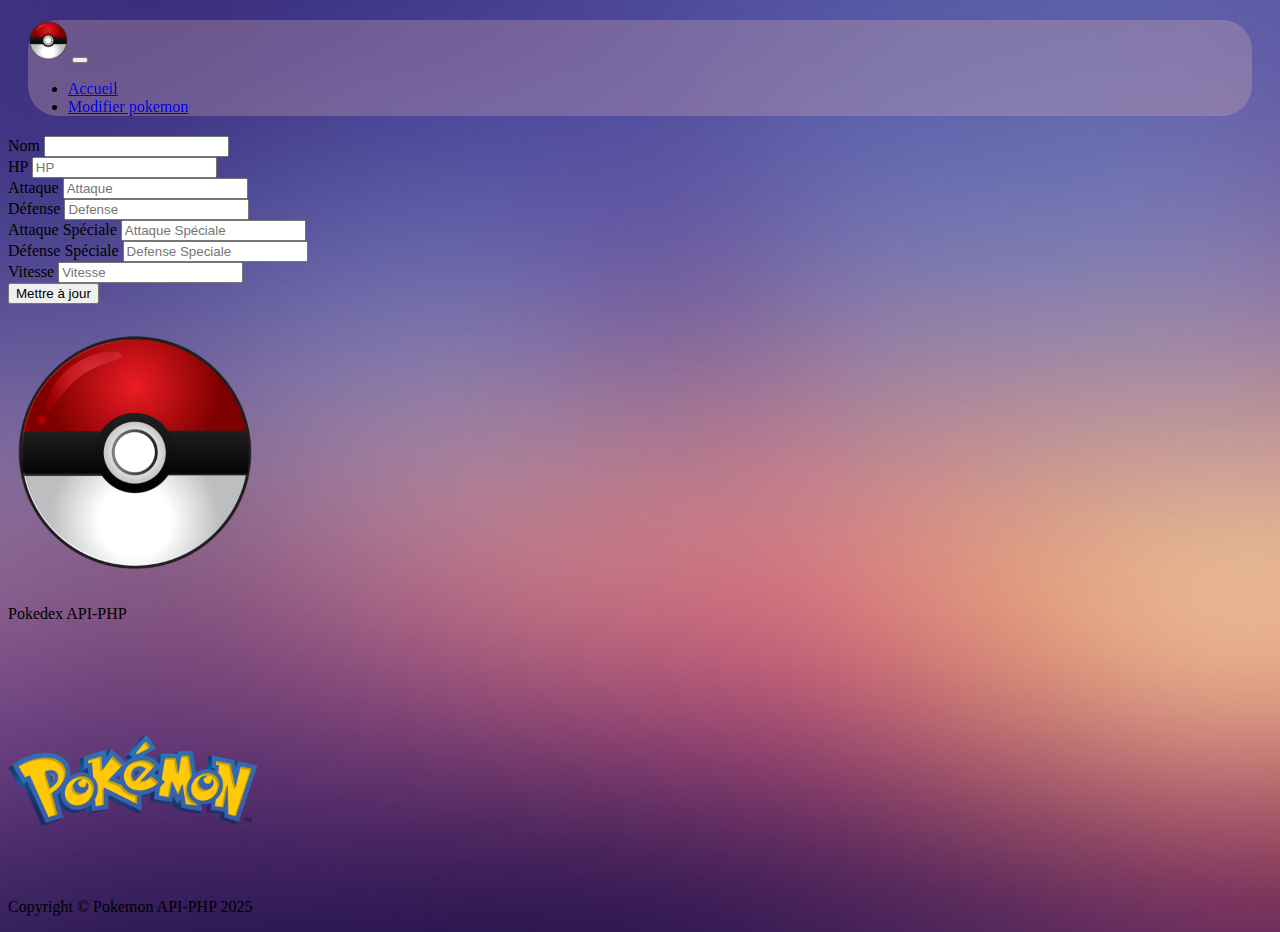
<file: pokemon.html>
<!DOCTYPE html>
<html lang="en">
    <head>
        <meta charset="utf-8" />
        <meta name="viewport" content="width=device-width, initial-scale=1, shrink-to-fit=no" />
        <meta name="description" content="" />
        <meta name="author" content="" />
        <title>Pokemon API-PHP</title>
        <!-- Favicon-->
        <link rel="icon" type="image/x-icon" href="assets/img/pok.png" />
        <!-- Bootstrap icons-->
        <link href="https://cdn.jsdelivr.net/npm/bootstrap-icons@1.5.0/font/bootstrap-icons.css" rel="stylesheet" />
        <!-- Core theme CSS (includes Bootstrap)-->
        <link href="https://cdn.jsdelivr.net/npm/bootstrap@5.3.2/dist/css/bootstrap.min.css" rel="stylesheet"
    integrity="sha384-T3c6CoIi6uLrA9TneNEoa7RxnatzjcDSCmG1MXxSR1GAsXEV/Dwwykc2MPK8M2HN" crossorigin="anonymous">
        <!--<link href="css/styles.css" rel="stylesheet" />-->
        <link href="style.css" rel="stylesheet"/>
        <script src="js/read_single.js" defer></script>
        <script src="https://cdn.jsdelivr.net/npm/bootstrap@5.3.2/dist/js/bootstrap.bundle.min.js"
        integrity="sha384-C6RzsynM9kWDrMNeT87bh95OGNyZPhcTNXj1NW7RuBCsyN/o0jlpcV8Qyq46cDfL"
        crossorigin="anonymous"></script>
    </head>
    <body>
        
        <!-- Navigation-->
        <nav class="navbar navbar-expand-lg bg-danger navbar-dark">
            <div class="container-fluid">
                <a class="navbar-brand" href="index.html"><img src="assets/img/pok.png" alt="" width="40"></a>
                <button class="navbar-toggler" type="button" data-bs-toggle="collapse"
                    data-bs-target="#navbarSupportedContent" aria-controls="navbarSupportedContent" aria-expanded="false"
                    aria-label="Toggle navigation">
                    <span class="navbar-toggler-icon"></span>
                </button>
                <div class="collapse navbar-collapse" id="navbarSupportedContent">
                    <ul class="navbar-nav me-auto mb-2 mb-lg-0">
                        <li class="nav-item">
                            <a class="nav-link active" aria-current="page" href="index.html">Accueil</a>
                        </li>
                        <li class="nav-item">
                            <a class="nav-link" data-bs-toggle="collapse" href="#collapseUpdate" role="button" aria-expanded="false" aria-controls="collapseUpdate">Modifier pokemon</a>
                        </li>
                    </ul>
                </div>
            </div>
        </nav>
        
        <div class="collapse" id="collapseUpdate">
            <div class="row">
                <div class="col-8 col-md-4 mx-auto">
                    <form id="update-pokemon-form">
                    <div class="mt-2">
                        <label for="name" class="text-white">Nom</label>
                        <input type="text" id="name" name="name" class="form-control"  value="">
                    </div>
                    <div class="mt-2">
                        <label for="hp" class="text-white">HP</label>
                        <input type="number" id="hp" name="hp" class="form-control" placeholder="HP" value="">
                    </div>
                    <div class="mt-2">
                        <label for="attack" class="text-white">Attaque</label>
                        <input type="number" id="attack" name="attack" class="form-control" placeholder="Attaque" value="">
                    </div>
                    <div class="mt-2">
                        <label for="defense" class="text-white">Défense</label>
                        <input type="number" id="defense" name="defense" class="form-control" placeholder="Defense" value="">
                    </div>
                    <div class="mt-2">
                        <label for="spattack" class="text-white">Attaque Spéciale</label>
                        <input type="number" id="spattack" name="spattack" class="form-control" placeholder="Attaque Spéciale" value="">
                    </div>
                    <div class="mt-2">
                        <label for="spdefense" class="text-white">Défense Spéciale</label>
                        <input type="number" id="spdefense" name="spdefense" class="form-control" placeholder="Defense Speciale" value="">
                    </div>
                    <div class="mt-2">
                        <label for="speed" class="text-white">Vitesse</label>
                        <input type="number" id="speed" name="speed" class="form-control" placeholder="Vitesse" value="">
                    </div>
                    <div class="mt-2">
                        <button class="btn btn-success mt-2 btn-block w-100">Mettre à jour</button>
                    </div>
                </form>
                </div>
            </div>
          </div>


        <!-- Header-->
        <header>
            <div class="container px-4 px-lg-5 my-5">
                <div>
                    <h1 class="text-center mt-2 mb-2"><img src="assets/img/pok.png" alt="" width="250px"></h1>
                    <p class="lead fw-normal text-center text-white mb-0">Pokedex API-PHP</p>
                </div>
                <section class="container px-4 px-lg-5 my-5">
                    <ul class="d-flex flex-wrap align-items-center justify-content-center flex-row mx-auto list-unstyled"></ul>
                </section>
            </div>
        </header>

        <!-- Section-->
        <main class="container py-5">
            <section class="row mx-auto" id="pokemons-grid">
            </section>
        </main>

        <!-- Footer-->
        <footer class="py-3">
            <div class="container">
                <h1 class="text-center mt-2 mb-2"><img src="assets/img/logo.png" alt="" width="250px"></h1>
                <p class="m-0 text-center text-white">Copyright &copy; Pokemon API-PHP 2025</p>
            </div>
        </footer>


        <!-- Template pour les détails du pokemon -->
        <template id="pokemon-template">
            <div class="card mb-3 text-white pokemonCard" id="">
                <div class="row g-0">
                  <div class="col-md-4">
                    <img src="" class="img-fluid rounded-start" alt="">
                  </div>
                  <div class="col-md-8">
                    <div class="card-body">
                      <h5 class="card-title text-uppercase"></h5>
                      <p class="card-text-hp"></p>
                      <p class="card-text-attack"></p>
                      <p class="card-text-defense"></p>
                      <p class="card-text-spattack"></p>
                      <p class="card-text-spdefense"></p>
                      <p class="card-text-speed"></p>
                    </div>
                  </div>
                </div>
              </div>
        </template>
    </body>
</html>
</file>
<file: style.css>
@import url(https://fonts.googleapis.com/css?family=Lato:400,700);
@import url(https://code.ionicframework.com/ionicons/2.0.1/css/ionicons.min.css);

body{
    background: url('assets/img/bg3.jpg');
    background-repeat: no-repeat;
    background-size: cover;
    
}

nav {
    background-color: rgba(219, 177, 177, 0.301)!important;
    border-radius: 30px;
    margin: 20px;
    backdrop-filter: blur(10px);
}

.myCard {
    border: solid 1px #cccccc8e;
    border-radius: 15px;
    cursor: pointer;
    transition: all 0.3s ease-in-out;
    margin: 10px!important;
    align-items: center!important;
    padding: 10px!important;
    background-color: rgba(240, 255, 255, 0.073);
}

section {
    display: flex;
    flex-wrap: wrap;
    justify-content: center;
}

section ul li img:hover {
    transform: scale(3.05);
    cursor: pointer;
    transition: all 0.3s ease-in-out;
}

.myCard:hover {
    transform: scale(1.05);
    background-color: rgba(0, 0, 255, 0.087)
}

.pokemonCard {
    max-width: 80%;
    background-color: rgba(240, 255, 255, 0.073);
}

.hide {
    display: none;
  }

  .fadeIn {
    -webkit-animation-name: fadeIn;
    animation-name: fadeIn;
    -webkit-animation-duration: 2s;
    animation-duration: 2s;
    -webkit-animation-fill-mode: both;
    animation-fill-mode: both;
    }
    @-webkit-keyframes fadeIn {
    0% {opacity: 0;}
    50% {opacity: .5;}
    100% {opacity: 1;}
    }
    @keyframes fadeIn {
    0% {opacity: 0;}
    50% {opacity: .5;}
    100% {opacity: 1;}
    } 

    
    .snip1487 {
      font-family: 'Lato', Arial, sans-serif;
      position: relative;
      overflow: hidden;
      margin: 10px;
      min-width: 230px;
      max-width: 315px;
      /*width: 100%;*/
      color: #fff;
      text-align: center;
      font-size: 16px;
      /*background-color: #000000;*/
      line-height: 1.5em;
    }
    .snip1487 *,
    .snip1487 *:before,
    .snip1487 *:after {
      -webkit-box-sizing: border-box;
      box-sizing: border-box;
      -webkit-transition: all 0.25s linear;
      transition: all 0.25s linear;
    }
    .snip1487 img {
      width: calc(120%);
      backface-visibility: hidden;
      vertical-align: top;
    }
    .snip1487 figcaption {
      position: absolute;
      top: 50%;
      width: 100%;
      -webkit-transform: translateY(-25%);
      transform: translateY(-25%);
      padding: 5px 40px;
      opacity: 0;
    }
    .snip1487 h4 {
      margin: 0;
      text-transform: uppercase;
      font-weight: 700;
    }
    .snip1487 p {
      font-weight: 400;
      margin: 0;
      font-size: 0.9em;
      display: none;
    }
    .snip1487 i {
      position: absolute;
      color: #fff;
      font-size: 34.375px;
      line-height: 55px;
      width: 55px;
      bottom: 0;
      right: 0;
      background-color: #c0392b;
      -webkit-transform: translateX(55px);
      transform: translateX(55px);
    }
    .snip1487 a {
      position: absolute;
      top: 0;
      bottom: 0;
      left: 0;
      right: 0;
    }
    .snip1487:hover img,
    .snip1487.hover img {
      zoom: 1;
      filter: alpha(opacity=30);
      -webkit-opacity: 0.3;
      opacity: 0.3;
      -webkit-transform: translateX(-40px);
      transform: translateX(-40px);
    }
    .snip1487:hover figcaption,
    .snip1487.hover figcaption {
      -webkit-transform: translateY(-50%);
      transform: translateY(-50%);
      opacity: 1;
    }
    .snip1487:hover i,
    .snip1487.hover i {
      -webkit-transform: translateX(0);
      transform: translateX(0);
    }
</file>
